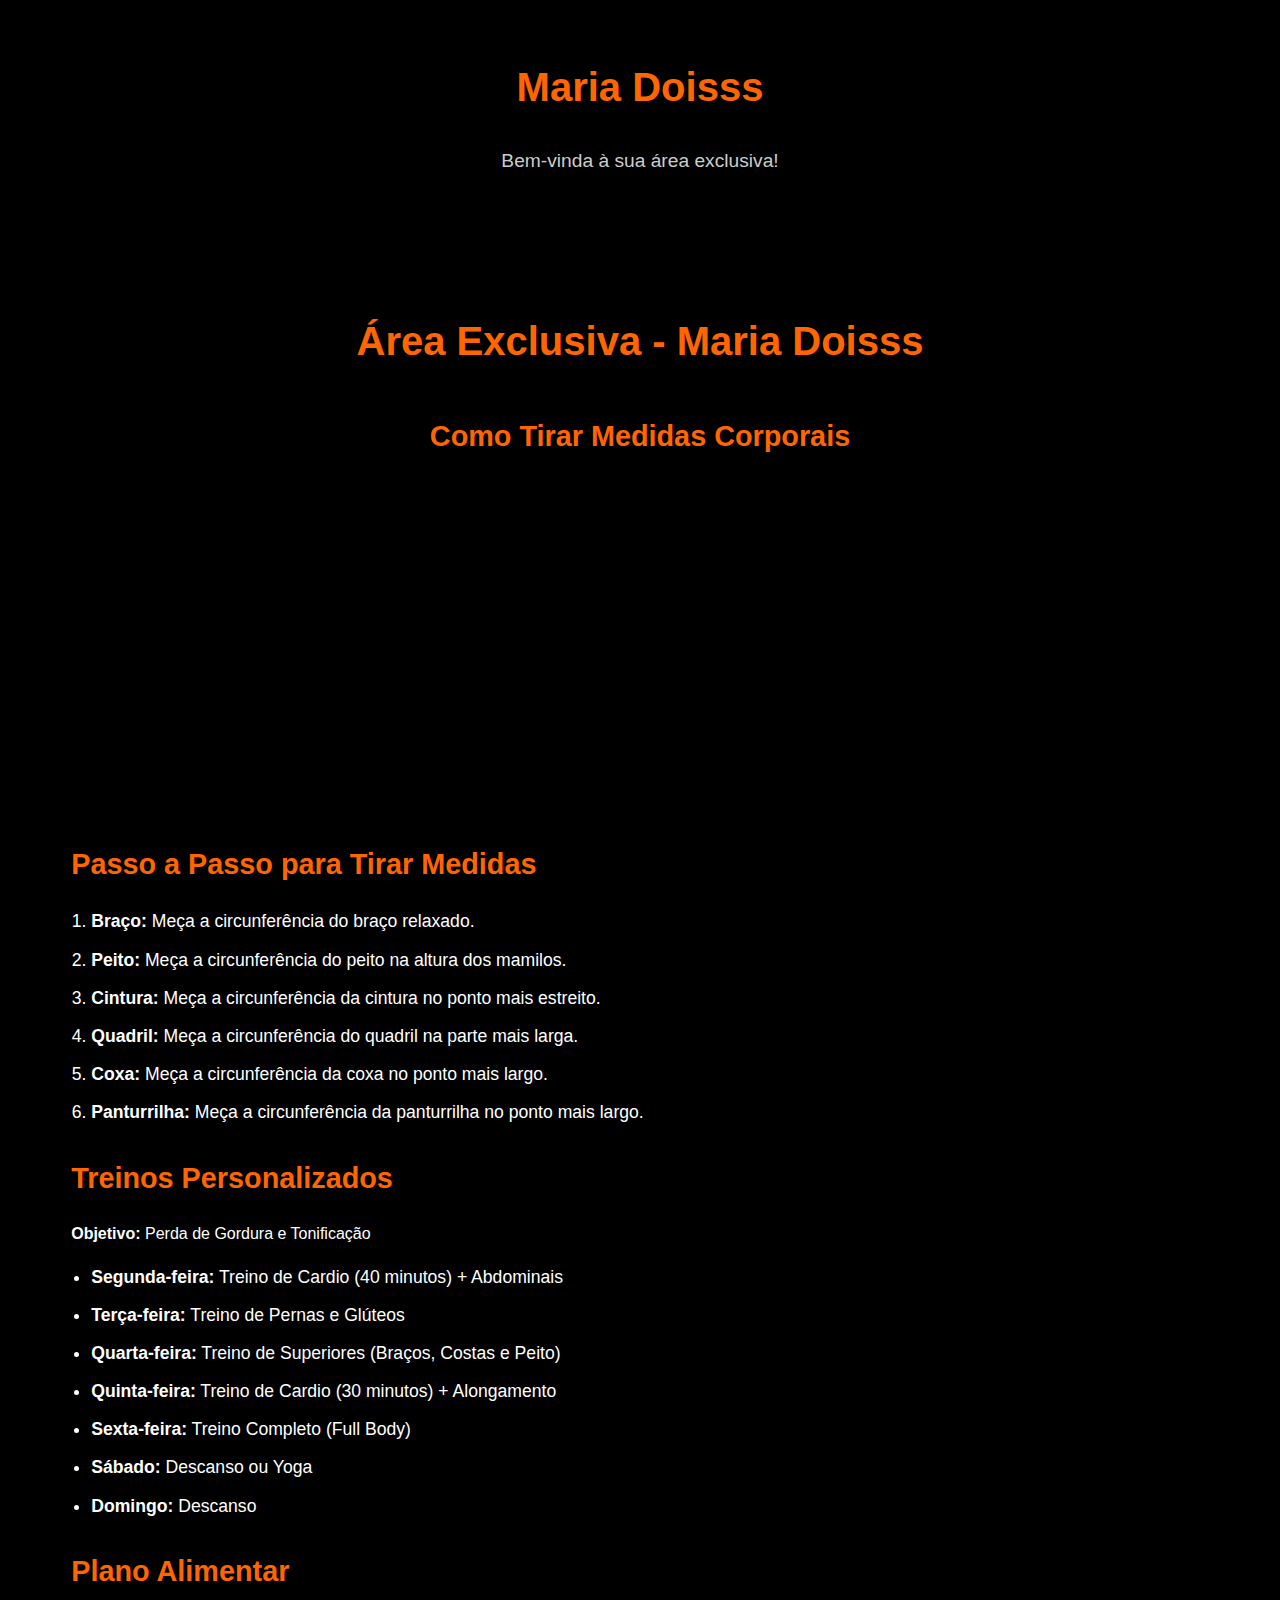
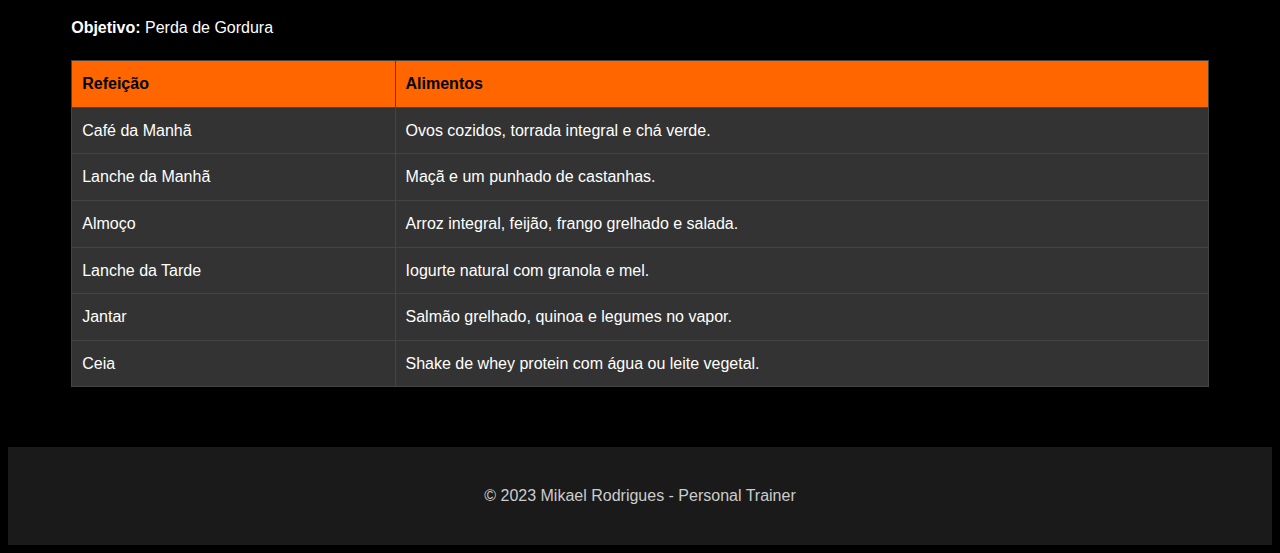
<file: mariadoiss235222/index.html>
<!DOCTYPE html>
<html lang="pt-BR">
<head>
    <meta charset="UTF-8">
    <meta name="viewport" content="width=device-width, initial-scale=1.0">
    <title>Área da Maria Doisss - Personal Trainer</title>
    <link rel="stylesheet" href="style.css">
    <link rel="stylesheet" href="https://cdnjs.cloudflare.com/ajax/libs/font-awesome/6.0.0/css/all.min.css">
</head>
<body>
    <!-- Cabeçalho -->
    <header>
        <div class="container">
            <h1>Maria Doisss</h1>
            <p>Bem-vinda à sua área exclusiva!</p>
        </div>
    </header>

    <!-- Conteúdo da Página Secreta -->
    <section id="secao-secreta" class="secao-secreta">
        <div class="container">
            <h2>Área Exclusiva - Maria Doisss</h2>

            <!-- Vídeo -->
            <div class="video-container">
                <h3>Como Tirar Medidas Corporais</h3>
                <iframe width="560" height="315" src="https://www.youtube.com/embed/VIDEO_ID" title="YouTube video player" frameborder="0" allow="accelerometer; autoplay; clipboard-write; encrypted-media; gyroscope; picture-in-picture" allowfullscreen></iframe>
            </div>

            <!-- Informações sobre Medidas -->
            <div class="medidas">
                <h3>Passo a Passo para Tirar Medidas</h3>
                <ol>
                    <li><strong>Braço:</strong> Meça a circunferência do braço relaxado.</li>
                    <li><strong>Peito:</strong> Meça a circunferência do peito na altura dos mamilos.</li>
                    <li><strong>Cintura:</strong> Meça a circunferência da cintura no ponto mais estreito.</li>
                    <li><strong>Quadril:</strong> Meça a circunferência do quadril na parte mais larga.</li>
                    <li><strong>Coxa:</strong> Meça a circunferência da coxa no ponto mais largo.</li>
                    <li><strong>Panturrilha:</strong> Meça a circunferência da panturrilha no ponto mais largo.</li>
                </ol>
            </div>

            <!-- Treinos Personalizados -->
            <div class="treinos">
                <h3>Treinos Personalizados</h3>
                <p><strong>Objetivo:</strong> Perda de Gordura e Tonificação</p>
                <ul>
                    <li><strong>Segunda-feira:</strong> Treino de Cardio (40 minutos) + Abdominais</li>
                    <li><strong>Terça-feira:</strong> Treino de Pernas e Glúteos</li>
                    <li><strong>Quarta-feira:</strong> Treino de Superiores (Braços, Costas e Peito)</li>
                    <li><strong>Quinta-feira:</strong> Treino de Cardio (30 minutos) + Alongamento</li>
                    <li><strong>Sexta-feira:</strong> Treino Completo (Full Body)</li>
                    <li><strong>Sábado:</strong> Descanso ou Yoga</li>
                    <li><strong>Domingo:</strong> Descanso</li>
                </ul>
            </div>

            <!-- Plano Alimentar -->
            <div class="alimentacao">
                <h3>Plano Alimentar</h3>
                <p><strong>Objetivo:</strong> Perda de Gordura</p>
                <table>
                    <thead>
                        <tr>
                            <th>Refeição</th>
                            <th>Alimentos</th>
                        </tr>
                    </thead>
                    <tbody>
                        <tr>
                            <td>Café da Manhã</td>
                            <td>Ovos cozidos, torrada integral e chá verde.</td>
                        </tr>
                        <tr>
                            <td>Lanche da Manhã</td>
                            <td>Maçã e um punhado de castanhas.</td>
                        </tr>
                        <tr>
                            <td>Almoço</td>
                            <td>Arroz integral, feijão, frango grelhado e salada.</td>
                        </tr>
                        <tr>
                            <td>Lanche da Tarde</td>
                            <td>Iogurte natural com granola e mel.</td>
                        </tr>
                        <tr>
                            <td>Jantar</td>
                            <td>Salmão grelhado, quinoa e legumes no vapor.</td>
                        </tr>
                        <tr>
                            <td>Ceia</td>
                            <td>Shake de whey protein com água ou leite vegetal.</td>
                        </tr>
                    </tbody>
                </table>
            </div>
        </div>
    </section>

    <!-- Rodapé -->
    <footer>
        <div class="container">
            <p>&copy; 2023 Mikael Rodrigues - Personal Trainer</p>
        </div>
    </footer>

    <!-- Scripts -->
    <script src="script.js"></script>
</body>
</html>
</file>
<file: mariadoiss235222/style.css>
/* Estilos Gerais */
body {
    font-family: 'Arial', sans-serif;
    line-height: 1.6;
    color: #fff;
    background-color: #000;
}

.container {
    width: 90%;
    max-width: 1200px;
    margin: 0 auto;
}

/* Cabeçalho */
header {
    background-color: #000;
    padding: 20px 0;
    text-align: center;
}

header h1 {
    font-size: 2.5rem;
    color: #ff6600;
}

header p {
    font-size: 1.2rem;
    color: #ccc;
}

/* Seção Secreta */
.secao-secreta {
    padding: 60px 0;
}

.secao-secreta h2 {
    font-size: 2.5rem;
    color: #ff6600;
    text-align: center;
    margin-bottom: 40px;
}

.secao-secreta h3 {
    font-size: 1.8rem;
    color: #ff6600;
    margin-bottom: 20px;
}

.video-container {
    margin-bottom: 40px;
    text-align: center;
}

.video-container iframe {
    width: 100%;
    max-width: 560px;
    height: 315px;
    border-radius: 10px;
}

.medidas ol {
    list-style-type: decimal;
    padding-left: 20px;
}

.medidas ol li {
    font-size: 1.1rem;
    margin-bottom: 10px;
}

.treinos ul {
    list-style-type: disc;
    padding-left: 20px;
}

.treinos ul li {
    font-size: 1.1rem;
    margin-bottom: 10px;
}

.alimentacao table {
    width: 100%;
    border-collapse: collapse;
    margin-top: 20px;
}

.alimentacao table th,
.alimentacao table td {
    padding: 10px;
    border: 1px solid #444;
    text-align: left;
}

.alimentacao table th {
    background-color: #ff6600;
    color: #000;
}

.alimentacao table td {
    background-color: #333;
}

/* Rodapé */
footer {
    background-color: #1a1a1a;
    padding: 20px 0;
    text-align: center;
}

footer p {
    font-size: 1rem;
    color: #ccc;
}
</file>
